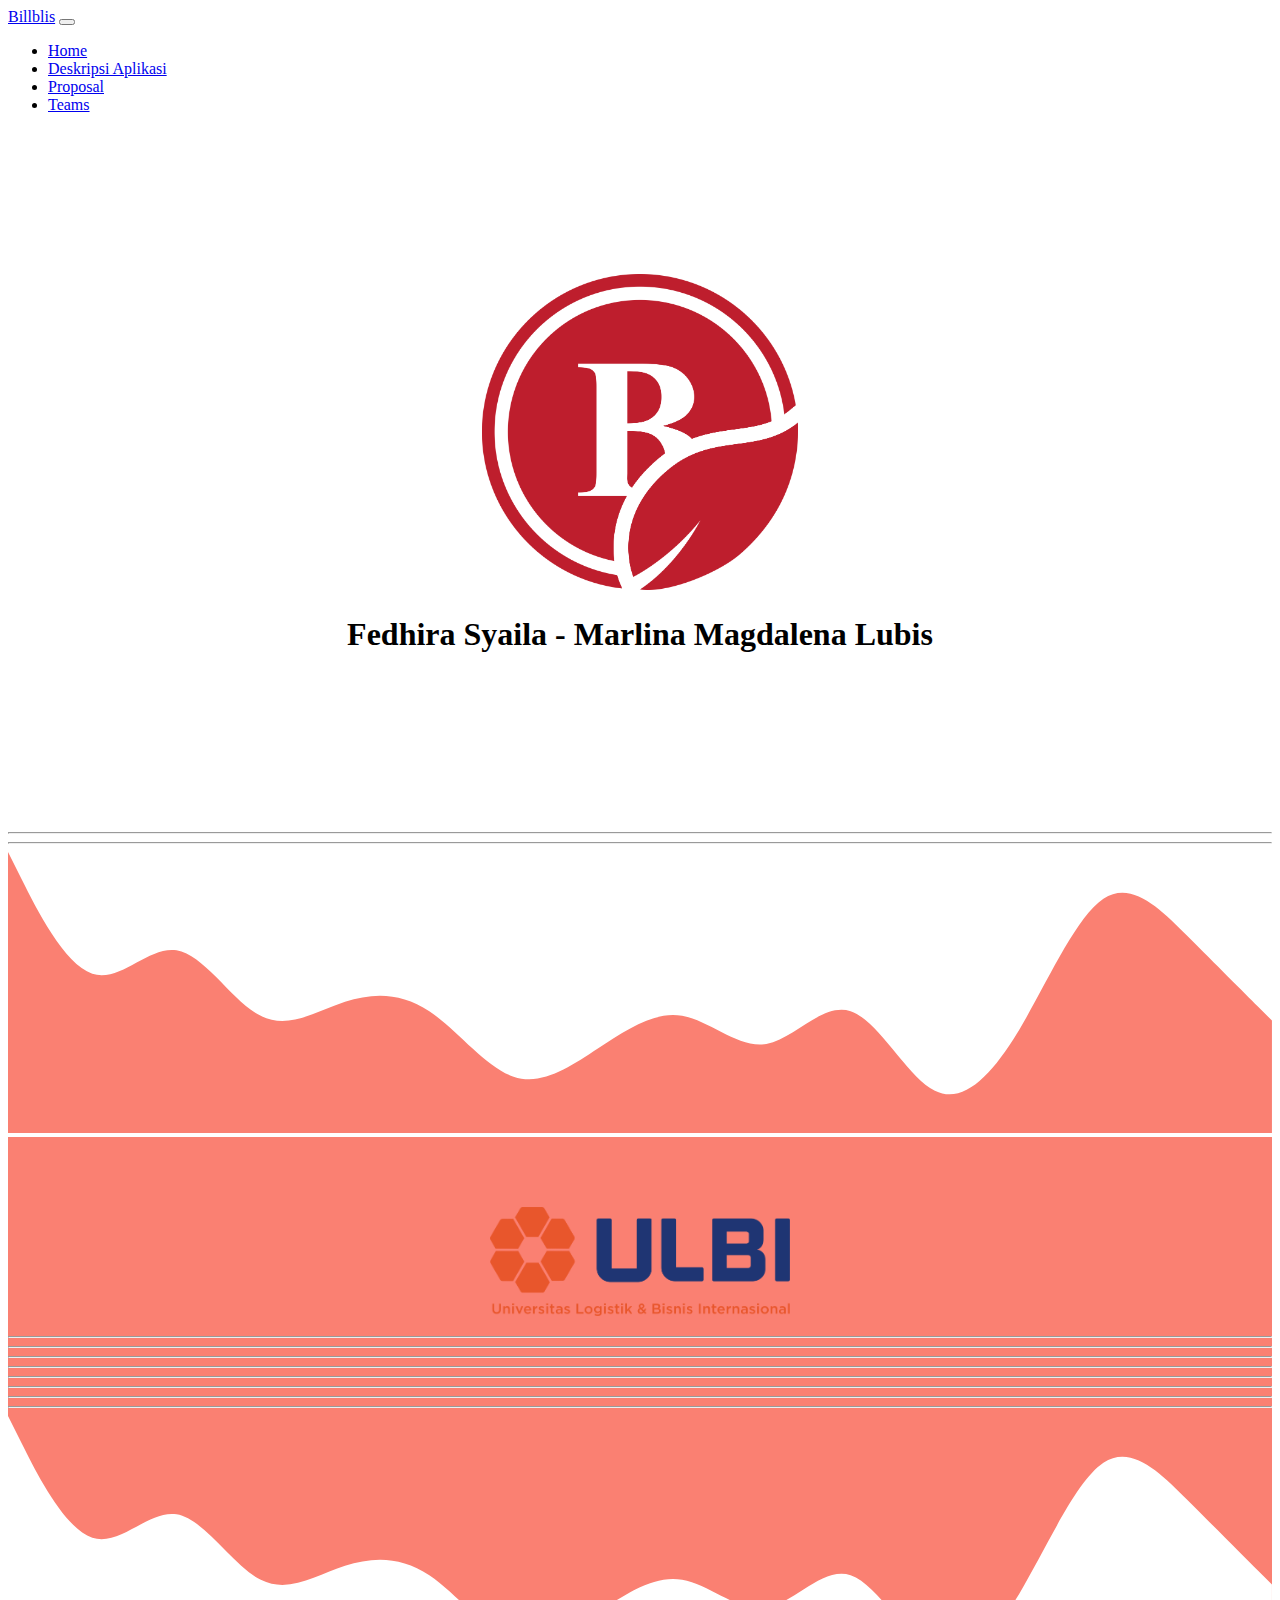
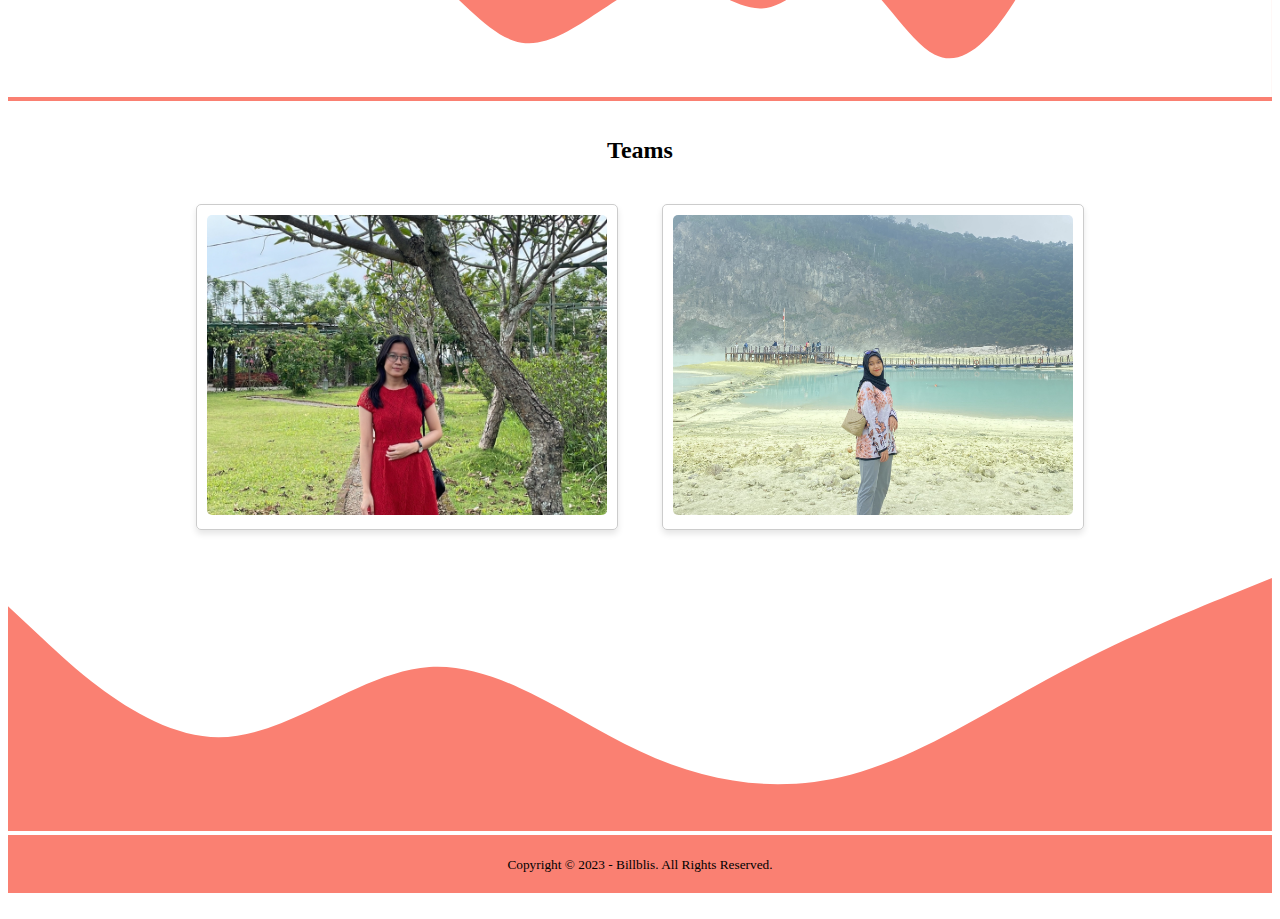
<file: index.html>
<!doctype html>
<html lang="en">
  <head>
    <!-- Required meta tags -->
    <meta charset="utf-8">
    <meta name="viewport" content="width=device-width, initial-scale=1">

    <!-- Bootstrap CSS -->
    <link rel="stylesheet" href="css/style.css">
    <link href="https://cdn.jsdelivr.net/npm/bootstrap@5.1.3/dist/css/bootstrap.min.css" rel="stylesheet" integrity="sha384-1BmE4kWBq78iYhFldvKuhfTAU6auU8tT94WrHftjDbrCEXSU1oBoqyl2QvZ6jIW3" crossorigin="anonymous">

    <title>Billblis</title>
    <style>

      .container {
          text-align: center;
      }

      .card {
          width: 400px;
          text-align: center;
          margin: 20px;
          padding: 10px;
          border: 1px solid #ccc;
          border-radius: 5px;
          box-shadow: 0 4px 6px rgba(0, 0, 0, 0.1);
          display: inline-block;
      }

      .card img {
          width: 100%;
          max-height: 300px;
          object-fit: cover;
          border-radius: 5px;
      }
  </style>
  </head>
  <body>
    <!--navbar-->
    <nav class="navbar navbar-expand-lg navbar-dark bg-danger fixed-top">
      <div class="container-fluid">
        <a class="navbar-brand" href="#">Billblis</a>
        <button class="navbar-toggler" type="button" data-bs-toggle="collapse" data-bs-target="#navbarNav" aria-controls="navbarNav" aria-expanded="false" aria-label="Toggle navigation">
          <span class="navbar-toggler-icon"></span>
        </button>
        <div class="collapse navbar-collapse" id="navbarNav">
          <ul class="navbar-nav ms-auto">
            <li class="nav-item">
              <a class="nav-link active" aria-current="page" href="#home">Home</a>
            </li>
            <li class="nav-item">
              <a class="nav-link" href="#deskripsi">Deskripsi Aplikasi</a>
            </li>
            <li class="nav-item">
              <a class="nav-link" href="#proposal">Proposal</a>
            </li>
            <li class="nav-item">
              <a class="nav-link" href="#team">Teams</a>
            </li>
          </ul>
        </div>
      </div>
    </nav>

      <!--jumbotron-->
      <section id="home">
        <div class="jumbotron text-center">
          <div class="container">
              <img src="image/V2 Logo Billblis Vector.png" width="25%" class="rounded-circle img-thumbnail">
             <h1 class="display-4">Fedhira Syaila - Marlina Magdalena Lubis</h1>
          </div>
        </div>
        </section>

      <!--deskripsi aplikasi-->
      <section style="text-align: center;" id="deskripsi">
        <div class="container">
            <div class="row justify-content-justify mt-2 pt-5">
                <div class="col text-center">
                  <h2 id="juduldeskripsi"></h2>
                  <br>
                </div>
              </div>
              <div class="row justify-content-center" style="text-align: justify;">
                <hr>
                        <div id="deskripsi1"></div>
                        <hr>
                        <div id="deskripsi2"></div>
                        
        </div>
        </div>
        <svg xmlns="http://www.w3.org/2000/svg" viewBox="0 0 1440 320"><path fill="#fa8072" fill-opacity="1" d="M0,0L16,32C32,64,64,128,96,138.7C128,149,160,107,192,112C224,117,256,171,288,186.7C320,203,352,181,384,170.7C416,160,448,160,480,181.3C512,203,544,245,576,256C608,267,640,245,672,224C704,203,736,181,768,186.7C800,192,832,224,864,218.7C896,213,928,171,960,181.3C992,192,1024,256,1056,272C1088,288,1120,256,1152,202.7C1184,149,1216,75,1248,53.3C1280,32,1312,64,1344,96C1376,128,1408,160,1424,176L1440,192L1440,320L1424,320C1408,320,1376,320,1344,320C1312,320,1280,320,1248,320C1216,320,1184,320,1152,320C1120,320,1088,320,1056,320C1024,320,992,320,960,320C928,320,896,320,864,320C832,320,800,320,768,320C736,320,704,320,672,320C640,320,608,320,576,320C544,320,512,320,480,320C448,320,416,320,384,320C352,320,320,320,288,320C256,320,224,320,192,320C160,320,128,320,96,320C64,320,32,320,16,320L0,320Z"></path></svg>
        </section>
       
        

    <!--Proposal-->
    <section id="proposal">
        <div class="container">
            <div class="row justify-content-center mt-2 pt-5">
                <div class="col text-center">
                  <h2 id="judulProposal"></h2>
                  <br>
                  <figure> <img src="image/logoulbi.png" alt="logo" width="300px" height="auto" ></figure>
                </div>


              </div>
  

              <div class="row justify-content-center mt-4" style="text-align: justify;">
                        <hr>
                        <div id="abstrak" text-center></div>
                        <hr>
                        <div id="pengantarProposal"></div>
                        <hr>
                        <div id="latarBelakangProposal"></div>
                        <hr>
                        <div id="kegunaanWebsite"></div>
                        <hr>
                        <div id="desaindanFungsionalitas"></div>
                        <hr>
                        <div id="pemasaran"></div>
                        <hr>
                        <div id="waktuPelaksanaan"></div>
                        <hr>
                        <div id="kesimpulan"></div>      
        </div>
        </div>
        <svg xmlns="http://www.w3.org/2000/svg" viewBox="0 0 1440 320"><path fill="#ffffff" fill-opacity="1" d="M0,0L16,32C32,64,64,128,96,138.7C128,149,160,107,192,112C224,117,256,171,288,186.7C320,203,352,181,384,170.7C416,160,448,160,480,181.3C512,203,544,245,576,256C608,267,640,245,672,224C704,203,736,181,768,186.7C800,192,832,224,864,218.7C896,213,928,171,960,181.3C992,192,1024,256,1056,272C1088,288,1120,256,1152,202.7C1184,149,1216,75,1248,53.3C1280,32,1312,64,1344,96C1376,128,1408,160,1424,176L1440,192L1440,320L1424,320C1408,320,1376,320,1344,320C1312,320,1280,320,1248,320C1216,320,1184,320,1152,320C1120,320,1088,320,1056,320C1024,320,992,320,960,320C928,320,896,320,864,320C832,320,800,320,768,320C736,320,704,320,672,320C640,320,608,320,576,320C544,320,512,320,480,320C448,320,416,320,384,320C352,320,320,320,288,320C256,320,224,320,192,320C160,320,128,320,96,320C64,320,32,320,16,320L0,320Z"></path></svg>
    </section>
    
    <section id="team">
      <div class="container text-center">
        <div class="row justify-content-center mt-2 pt-2">
          <div class="col text-center">
            <h2>Teams</h2>
          </div>
          <div class="row justify-content-center mt-4">
          
          <div class="card">
            <img src="image/IMG-20230122-WA0004.jpg" alt="Gambar Potrait">
            

        </div>
        <div class="card">
          <img src="image/fe.jpg" alt="Gambar Potrait">
          
        </div>
      </div>
            </div>
          </div>
        </div>
      </div>
      <svg xmlns="http://www.w3.org/2000/svg" viewBox="0 0 1440 320"><path fill="#fa8072" fill-opacity="1" d="M0,64L40,101.3C80,139,160,213,240,213.3C320,213,400,139,480,133.3C560,128,640,192,720,229.3C800,267,880,277,960,256C1040,235,1120,181,1200,138.7C1280,96,1360,64,1400,48L1440,32L1440,320L1400,320C1360,320,1280,320,1200,320C1120,320,1040,320,960,320C880,320,800,320,720,320C640,320,560,320,480,320C400,320,320,320,240,320C160,320,80,320,40,320L0,320Z"></path></svg>
  </section>


      <!--footer-->
      <footer>
        <div class="footer">
            <small>Copyright &copy; 2023 - Billblis. All Rights Reserved. </small>
        </div>
      </footer>
      




    <!-- Optional JavaScript; choose one of the two! -->

    <!-- Option 1: Bootstrap Bundle with Popper -->
    <script src="https://cdn.jsdelivr.net/npm/bootstrap@5.1.3/dist/js/bootstrap.bundle.min.js" integrity="sha384-ka7Sk0Gln4gmtz2MlQnikT1wXgYsOg+OMhuP+IlRH9sENBO0LRn5q+8nbTov4+1p" crossorigin="anonymous"></script>

    <!-- Option 2: Separate Popper and Bootstrap JS -->
    <!--
    <script src="https://cdn.jsdelivr.net/npm/@popperjs/core@2.10.2/dist/umd/popper.min.js" integrity="sha384-7+zCNj/IqJ95wo16oMtfsKbZ9ccEh31eOz1HGyDuCQ6wgnyJNSYdrPa03rtR1zdB" crossorigin="anonymous"></script>
    <script src="https://cdn.jsdelivr.net/npm/bootstrap@5.1.3/dist/js/bootstrap.min.js" integrity="sha384-QJHtvGhmr9XOIpI6YVutG+2QOK9T+ZnN4kzFN1RtK3zEFEIsxhlmWl5/YESvpZ13" crossorigin="anonymous"></script>
    -->
    <script type="module" src="js/insert.js"></script>
  </body>
</html>
</file>
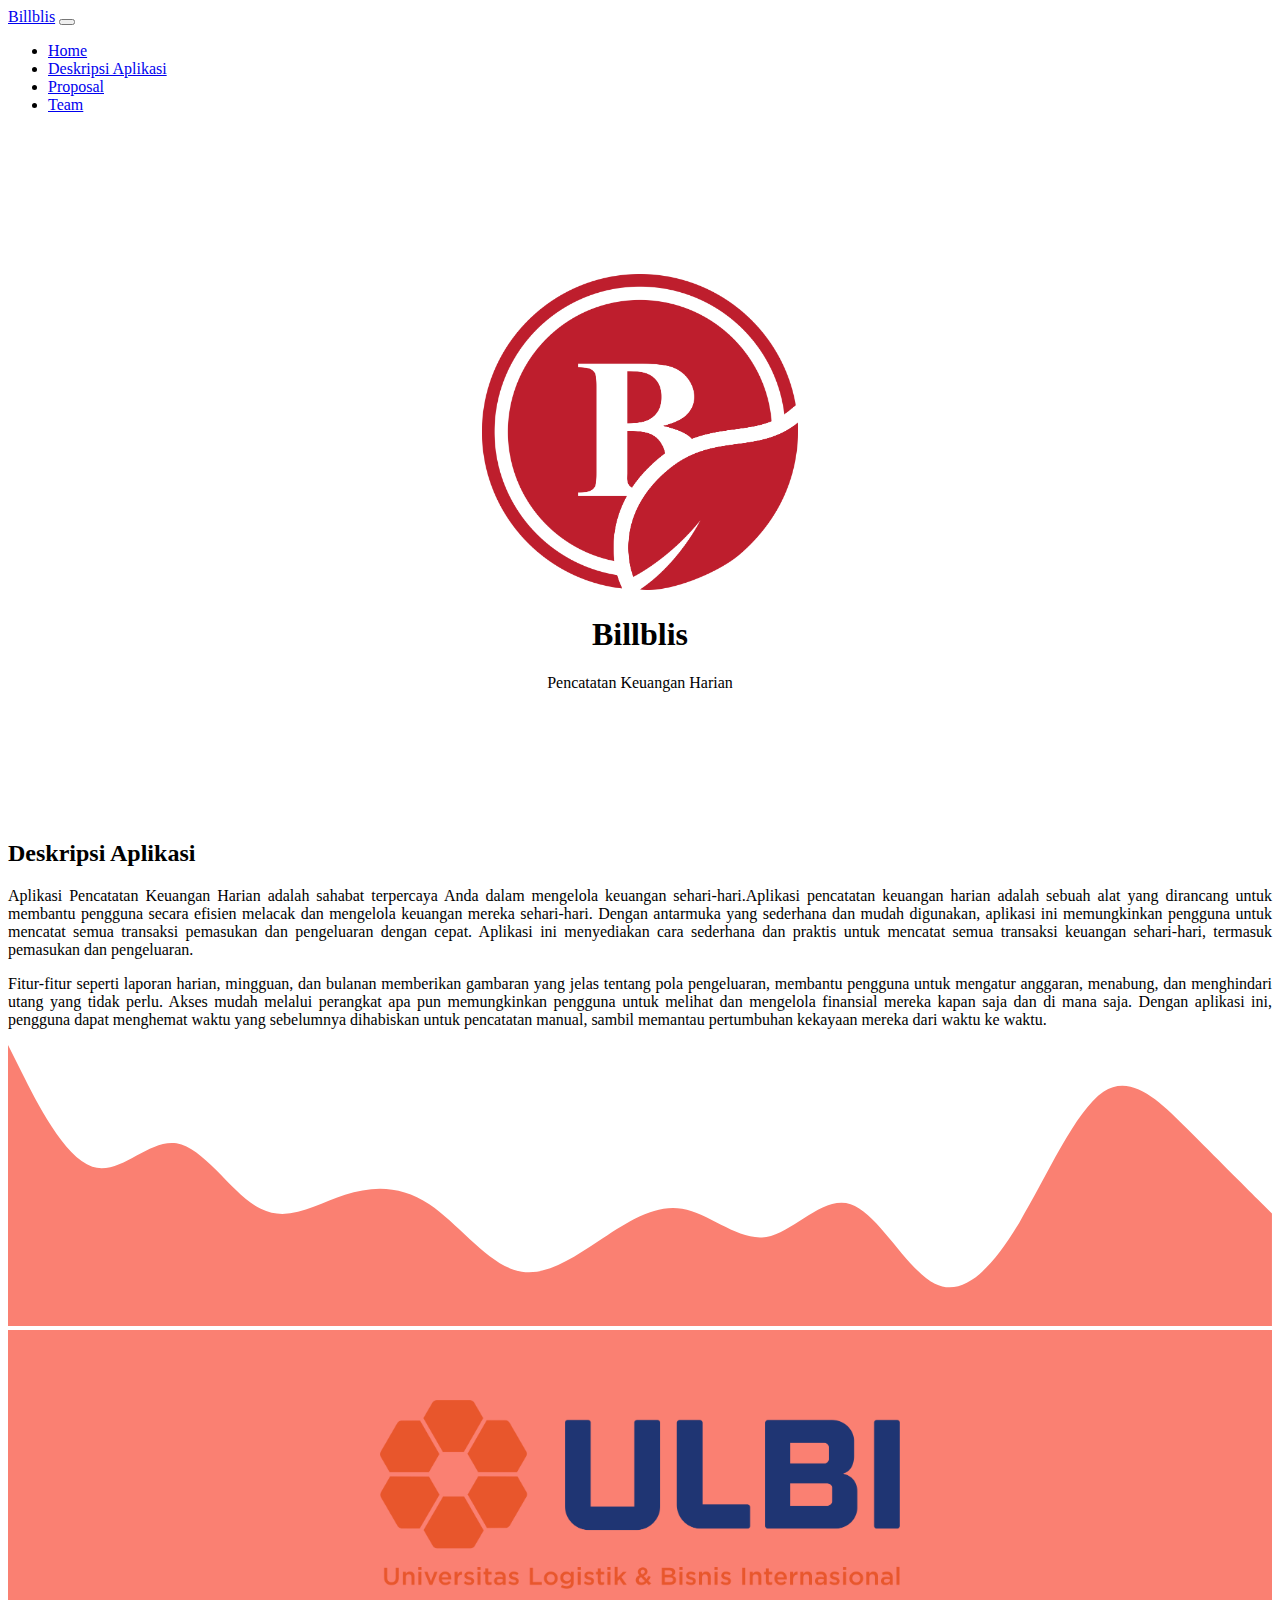
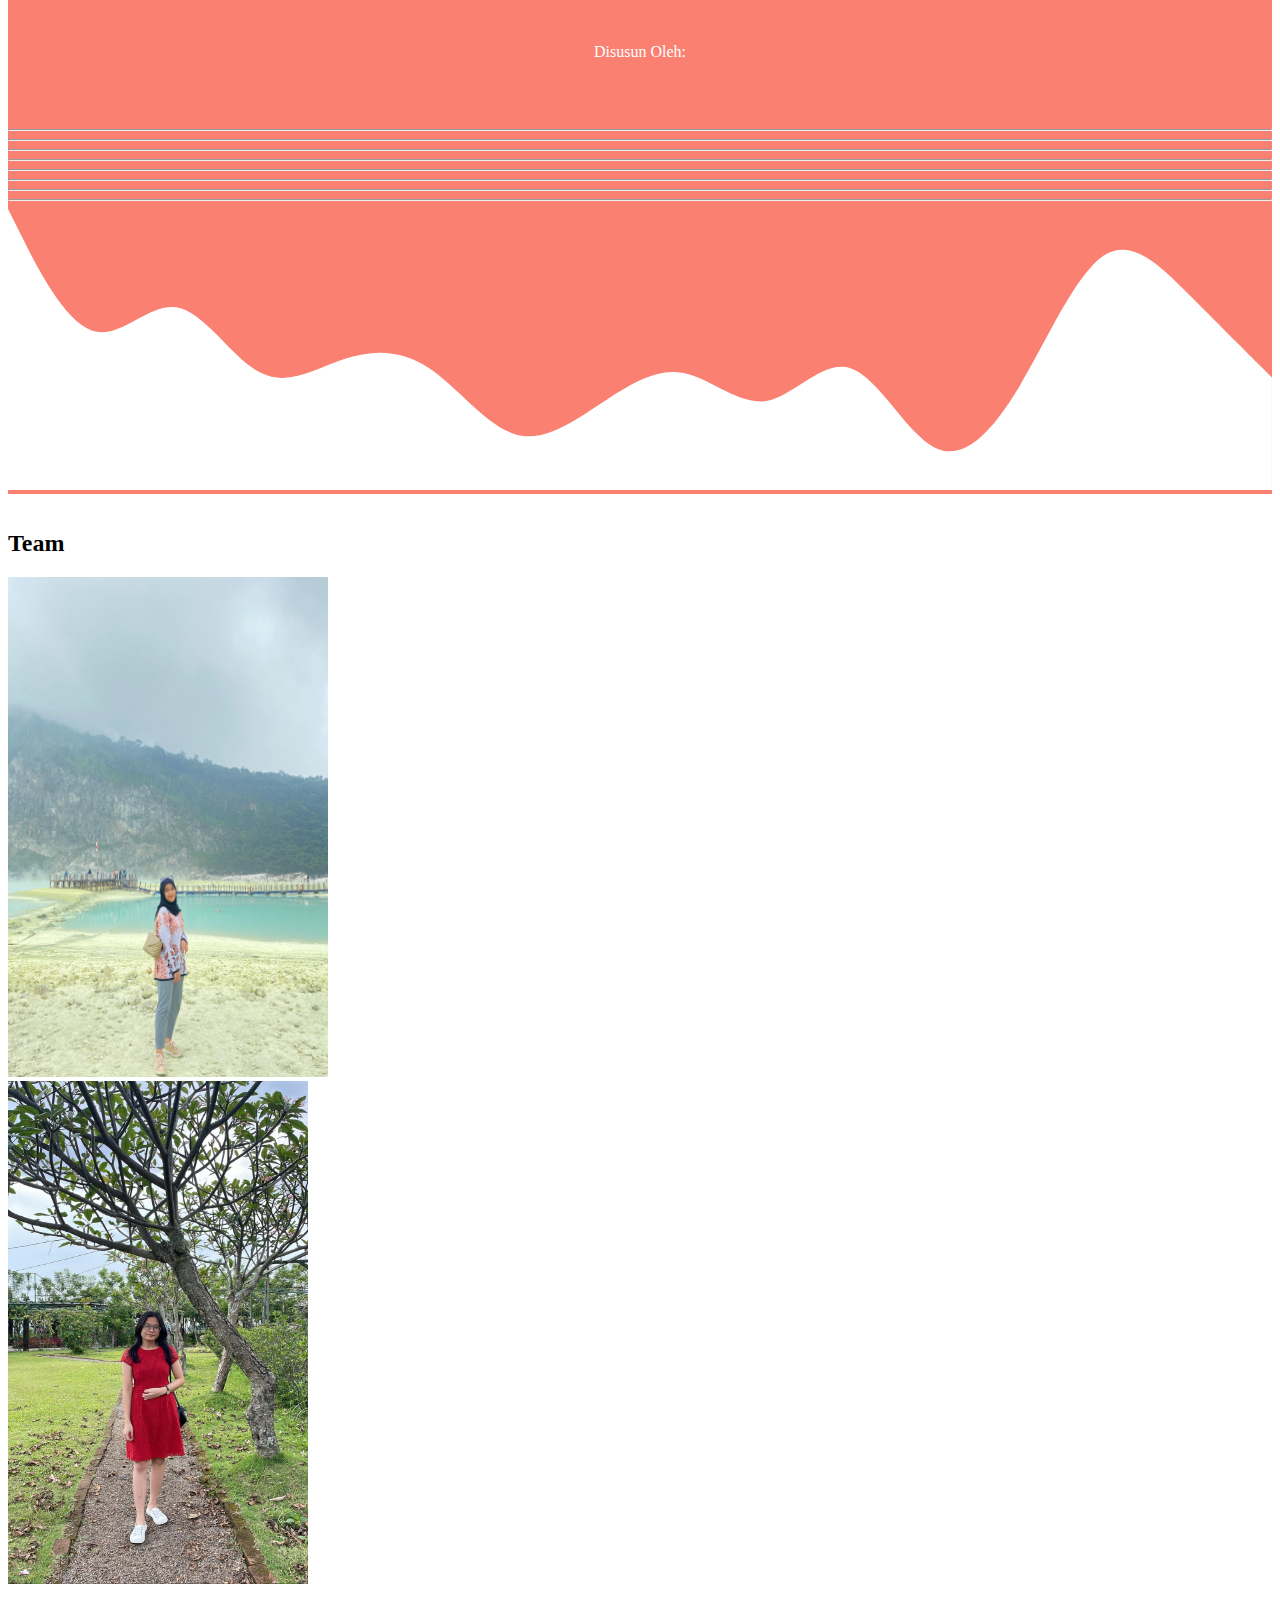
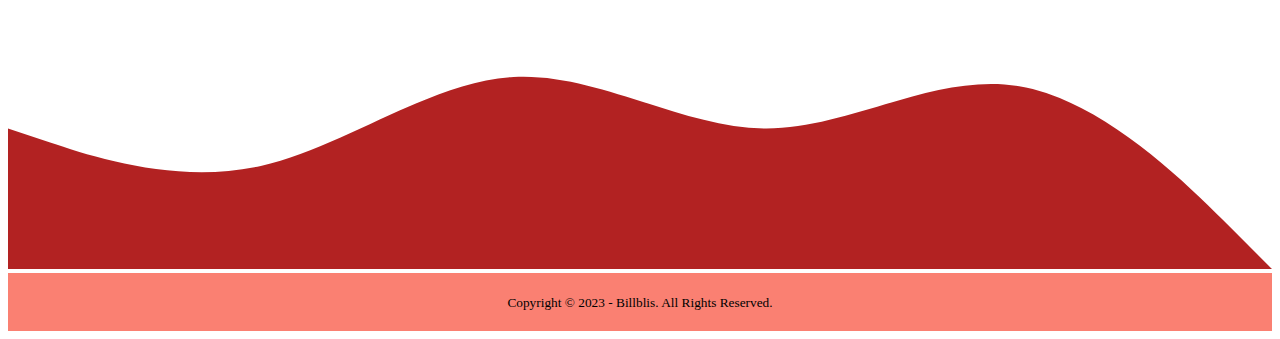
<file: Bootstrap.html>
<!doctype html>
<html lang="en">
  <head>
    <!-- Required meta tags -->
    <meta charset="utf-8">
    <meta name="viewport" content="width=device-width, initial-scale=1">

    <!-- Bootstrap CSS -->
    <link rel="stylesheet" href="css/style.css">
    <link href="https://cdn.jsdelivr.net/npm/bootstrap@5.1.3/dist/css/bootstrap.min.css" rel="stylesheet" integrity="sha384-1BmE4kWBq78iYhFldvKuhfTAU6auU8tT94WrHftjDbrCEXSU1oBoqyl2QvZ6jIW3" crossorigin="anonymous">

    <title>Billblis</title>
  </head>
  <body>
    <!--navbar-->
    <nav class="navbar navbar-expand-lg navbar-dark bg-danger fixed-top">
      <div class="container-fluid">
        <a class="navbar-brand" href="#">Billblis</a>
        <button class="navbar-toggler" type="button" data-bs-toggle="collapse" data-bs-target="#navbarNav" aria-controls="navbarNav" aria-expanded="false" aria-label="Toggle navigation">
          <span class="navbar-toggler-icon"></span>
        </button>
        <div class="collapse navbar-collapse" id="navbarNav">
          <ul class="navbar-nav ms-auto">
            <li class="nav-item">
              <a class="nav-link active" aria-current="page" href="home">Home</a>
            </li>
            <li class="nav-item">
              <a class="nav-link" href="#deskripsi">Deskripsi Aplikasi</a>
            </li>
            <li class="nav-item">
              <a class="nav-link" href="#proposal">Proposal</a>
            </li>
            <li class="nav-item">
              <a class="nav-link" href="#team">Team</a>
            </li>
          </ul>
        </div>
      </div>
    </nav>

      <!--jumbotron-->
      <section id="home">
      <div class="jumbotron text-center">
        <div class="container">
            <img src="image/V2 Logo Billblis Vector.png" width="25%" class="rounded-circle img-thumbnail">
           <h1 class="display-4">Billblis</h1>
         <p class="lead">Pencatatan Keuangan Harian</p>
        </div>
      </div>
      </section>

      <!--about me-->
      <section id="deskripsi">
        <div class="container">
          <div class="row justify-content-center mt-2 pt-5">
            <div class="col text-center">
              <h2>Deskripsi Aplikasi</h2>
            </div>
          </div>
          <div class="row justify-content-center mt-4">
            <div class="col col-md-5" style="text-align: justify;">
              <p>Aplikasi Pencatatan Keuangan Harian adalah sahabat terpercaya Anda dalam mengelola keuangan sehari-hari.Aplikasi pencatatan keuangan harian adalah sebuah alat yang dirancang untuk membantu pengguna secara efisien melacak dan mengelola keuangan mereka sehari-hari. Dengan antarmuka yang sederhana dan mudah digunakan, aplikasi ini memungkinkan pengguna untuk mencatat semua transaksi pemasukan dan pengeluaran dengan cepat. Aplikasi ini menyediakan cara sederhana dan praktis untuk mencatat semua transaksi keuangan sehari-hari, termasuk pemasukan dan pengeluaran. </p>
            </div>
            <div class="col justify-content-center col-md-5" style="text-align: justify;">
              <p> Fitur-fitur seperti laporan harian, mingguan, dan bulanan memberikan gambaran yang jelas tentang pola pengeluaran, membantu pengguna untuk mengatur anggaran, menabung, dan menghindari utang yang tidak perlu. Akses mudah melalui perangkat apa pun memungkinkan pengguna untuk melihat dan mengelola finansial mereka kapan saja dan di mana saja. Dengan aplikasi ini, pengguna dapat menghemat waktu yang sebelumnya dihabiskan untuk pencatatan manual, sambil memantau pertumbuhan kekayaan mereka dari waktu ke waktu. </p>
            </div>
          </div>
        </div>
        <svg xmlns="http://www.w3.org/2000/svg" viewBox="0 0 1440 320"><path fill="#fa8072" fill-opacity="1" d="M0,0L16,32C32,64,64,128,96,138.7C128,149,160,107,192,112C224,117,256,171,288,186.7C320,203,352,181,384,170.7C416,160,448,160,480,181.3C512,203,544,245,576,256C608,267,640,245,672,224C704,203,736,181,768,186.7C800,192,832,224,864,218.7C896,213,928,171,960,181.3C992,192,1024,256,1056,272C1088,288,1120,256,1152,202.7C1184,149,1216,75,1248,53.3C1280,32,1312,64,1344,96C1376,128,1408,160,1424,176L1440,192L1440,320L1424,320C1408,320,1376,320,1344,320C1312,320,1280,320,1248,320C1216,320,1184,320,1152,320C1120,320,1088,320,1056,320C1024,320,992,320,960,320C928,320,896,320,864,320C832,320,800,320,768,320C736,320,704,320,672,320C640,320,608,320,576,320C544,320,512,320,480,320C448,320,416,320,384,320C352,320,320,320,288,320C256,320,224,320,192,320C160,320,128,320,96,320C64,320,32,320,16,320L0,320Z"></path></svg>
        </section>
       
        

    <!--Proposal-->
    <section id="proposal">
        <div class="container">
            <div class="row justify-content-center mt-2 pt-5">
                <div class="col text-center">
                  <h2 id="judulProposal"></h2>
                </div>
              </div>
                    <div class="content" style="text-align: center;" id="cover">
                        <p>
                            <strong style="font-size: 24px;" id="judulCover"></strong>
                        </p>
                        <p><strong style="font-size: 20px; text-align: center;" id="proyek"></strong></p>
                        <p id="tujuan">
                            
                        </p>
                        <br>
                        <figure>
                            <img src="image/logoulbi.png" alt="logo" width="520px" height="auto">
                        </figure>
                        </br>
                        <p>Disusun Oleh:</p>
                        <br>
                        <div id="namateam">
                        </div>
                        <br>
                        <p> <strong style="font-size: 20px; text-align: center;" id="prodi"></strong></p>
                        <p> <strong style="font-size: 20px; text-align: center;" id="univ"></strong></p>
                        <p> <strong style="font-size: 20px; text-align: center;" id="kota"></strong></p>
                        <p> <strong style="font-size: 20px; text-align: center;" id="tahun"></strong></p>
    
                    </div>
                </div>
              <div class="row justify-content-center mt-4" style="text-align: justify;">
                        <hr>
                        <div id="abstrak"></div>
                        <hr>
                        <div id="pengantarProposal"></div>
                        <hr>
                        <div id="latarBelakangProposal"></div>
                        <hr>
                        <div id="kegunaanWebsite"></div>
                        <hr>
                        <div id="desaindanFungsionalitas"></div>
                        <hr>
                        <div id="pemasaran"></div>
                        <hr>
                        <div id="waktuPelaksanaan"></div>
                        <hr>
                        <div id="kesimpulan"></div>
              </div>      
        </div>
        </div>
        <svg xmlns="http://www.w3.org/2000/svg" viewBox="0 0 1440 320"><path fill="#ffffff" fill-opacity="1" d="M0,0L16,32C32,64,64,128,96,138.7C128,149,160,107,192,112C224,117,256,171,288,186.7C320,203,352,181,384,170.7C416,160,448,160,480,181.3C512,203,544,245,576,256C608,267,640,245,672,224C704,203,736,181,768,186.7C800,192,832,224,864,218.7C896,213,928,171,960,181.3C992,192,1024,256,1056,272C1088,288,1120,256,1152,202.7C1184,149,1216,75,1248,53.3C1280,32,1312,64,1344,96C1376,128,1408,160,1424,176L1440,192L1440,320L1424,320C1408,320,1376,320,1344,320C1312,320,1280,320,1248,320C1216,320,1184,320,1152,320C1120,320,1088,320,1056,320C1024,320,992,320,960,320C928,320,896,320,864,320C832,320,800,320,768,320C736,320,704,320,672,320C640,320,608,320,576,320C544,320,512,320,480,320C448,320,416,320,384,320C352,320,320,320,288,320C256,320,224,320,192,320C160,320,128,320,96,320C64,320,32,320,16,320L0,320Z"></path></svg>
    </section>
    
    <!--activities-->
    <section id="team">
      <div class="container text-center">
          <di class="row justify-content-center mt-2 pt-2">
            <div class="col text-center">
              <h2>Team</h2>
            </div>
          <div class="row justify-content-center mt-4">
              <div class="col-6">
                  <img class="img-fluid rounded" src="image/IMG_6838.jpg" alt="" style="width: 320px; height: 500px;">
              </div>
              <div class="col-6">
                  <img class="img-fluid rounded" src="image/IMG-20230122-WA0004.jpg" alt="" style="width: 300px; height: 503px;">
              </div>
          </div>
      </div>
  
        
      <svg xmlns="http://www.w3.org/2000/svg" viewBox="0 0 1440 320"><path fill="#b22222" fill-opacity="1" d="M0,160L48,176C96,192,192,224,288,202.7C384,181,480,107,576,101.3C672,96,768,160,864,160C960,160,1056,96,1152,112C1248,128,1344,224,1392,272L1440,320L1440,320L1392,320C1344,320,1248,320,1152,320C1056,320,960,320,864,320C768,320,672,320,576,320C480,320,384,320,288,320C192,320,96,320,48,320L0,320Z"></path></svg>
      </section>

      <!--footer-->
      <footer>
        <div class="footer">
            <small>Copyright &copy; 2023 - Billblis. All Rights Reserved. </small>
        </div>
      </footer>
      




    <!-- Optional JavaScript; choose one of the two! -->

    <!-- Option 1: Bootstrap Bundle with Popper -->
    <script src="https://cdn.jsdelivr.net/npm/bootstrap@5.1.3/dist/js/bootstrap.bundle.min.js" integrity="sha384-ka7Sk0Gln4gmtz2MlQnikT1wXgYsOg+OMhuP+IlRH9sENBO0LRn5q+8nbTov4+1p" crossorigin="anonymous"></script>

    <!-- Option 2: Separate Popper and Bootstrap JS -->
    <!--
    <script src="https://cdn.jsdelivr.net/npm/@popperjs/core@2.10.2/dist/umd/popper.min.js" integrity="sha384-7+zCNj/IqJ95wo16oMtfsKbZ9ccEh31eOz1HGyDuCQ6wgnyJNSYdrPa03rtR1zdB" crossorigin="anonymous"></script>
    <script src="https://cdn.jsdelivr.net/npm/bootstrap@5.1.3/dist/js/bootstrap.min.js" integrity="sha384-QJHtvGhmr9XOIpI6YVutG+2QOK9T+ZnN4kzFN1RtK3zEFEIsxhlmWl5/YESvpZ13" crossorigin="anonymous"></script>
    -->
    <script type="module" src="js/insert.js"></script>
  </body>
</html>
</file>
<file: css/style.css>
.jumbotron{
    padding-top: 9rem;
    padding-bottom: 7rem;
    background-color: #ffff;
    background-size: cover;
    background-position: center;
    text-align: center;
    background-repeat: no-repeat;
}
#proposal {
    background-color:#fa8072;
    padding-top: 1rem;
    color: white;
  }
  #team {
    background-color:white;
    padding-top: 1rem;
    color:black;
  }
  .footer{
    padding: 20px 0;
    background-color:#fa8072;
    color:black;
    text-align: center;  
}
#contact {
    background-color:#fa8072;
    padding-top: 1rem;
    color: white;
}
/* Animasi geser dari kiri ke kanan */
@keyframes slideIn {
  from {
      transform: translateX(-100%);
  }
  to {
      transform: translateX(0);
  }
}

/* Animasi muncul dari bawah ke atas */
@keyframes fadeInUp {
  from {
      opacity: 0;
      transform: translateY(20px);
  }
  to {
      opacity: 1;
      transform: translateY(0);
  }
}

/* Menggunakan animasi slideIn selama 1 detik dengan efek ease-in-out */
#team .col-6 img {
  animation: slideIn 1s ease-in-out;
}

/* Menggunakan animasi fadeInUp selama 1 detik dengan delay 0.1s */
#team h1,
#team .btn {
  animation: fadeInUp 1s ease-in-out;
  animation-delay: 0.1s;
}
</file>
